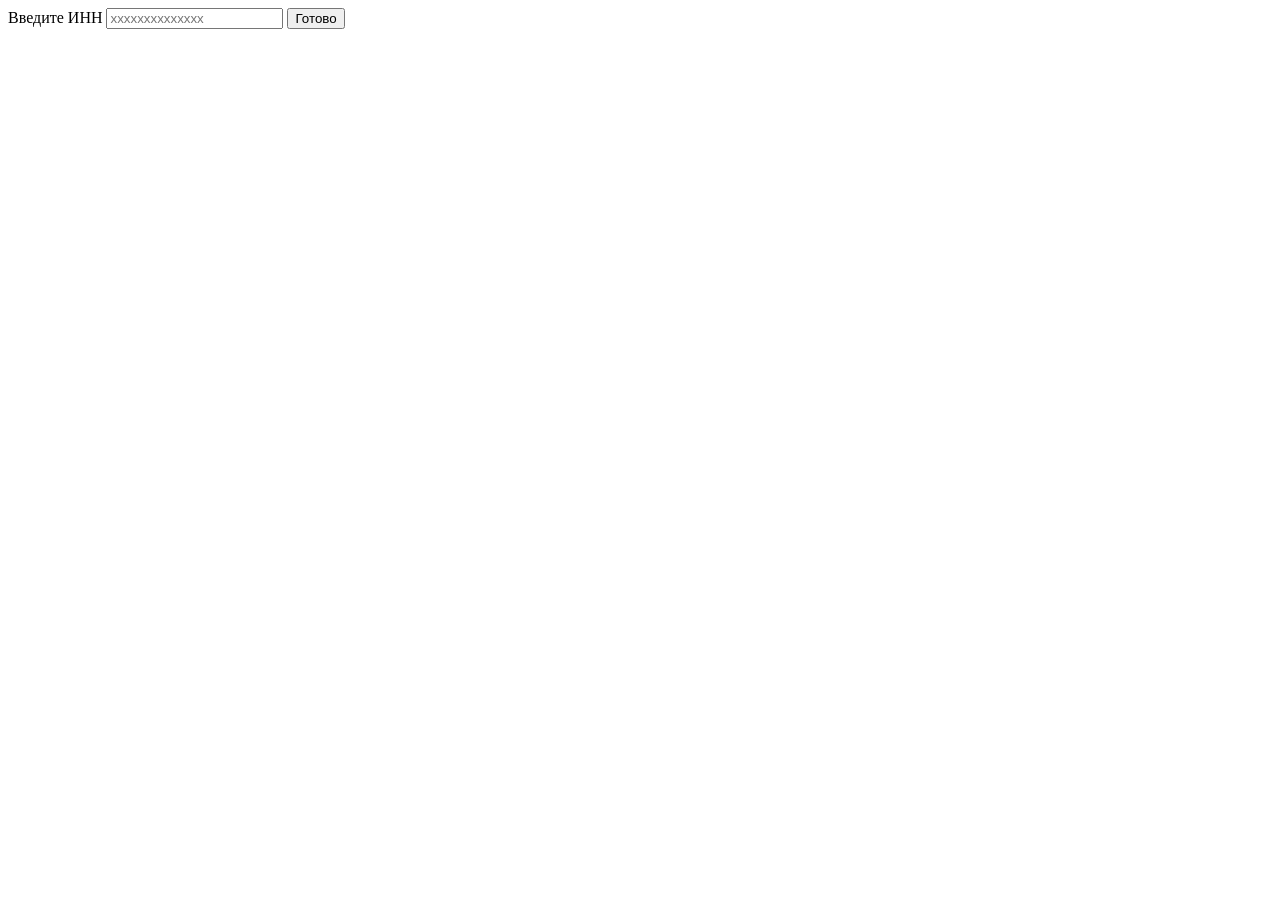
<file: DZ_1/index.html>
<!DOCTYPE html>
<html lang="en">
<head>
    <meta charset="UTF-8">
    <meta http-equiv="X-UA-Compatible" content="IE=edge">
    <meta name="viewport" content="width=device-width, initial-scale=1.0">
    <title>Document</title>
    <style>

    </style>
</head>
<body>
    <div class="wrapper">
        <label for="InInput">Введите ИНН</label>
        <input class="InInput" placeholder="xxxxxxxxxxxxxx">
        <button class="InCheck">Готово</button>
        <span class="InResult"></span>
    </div>
    <div class="box">
        <div class="block"></div>
    </div>
</body>

<script src="app.js"></script>
</html>
</file>
